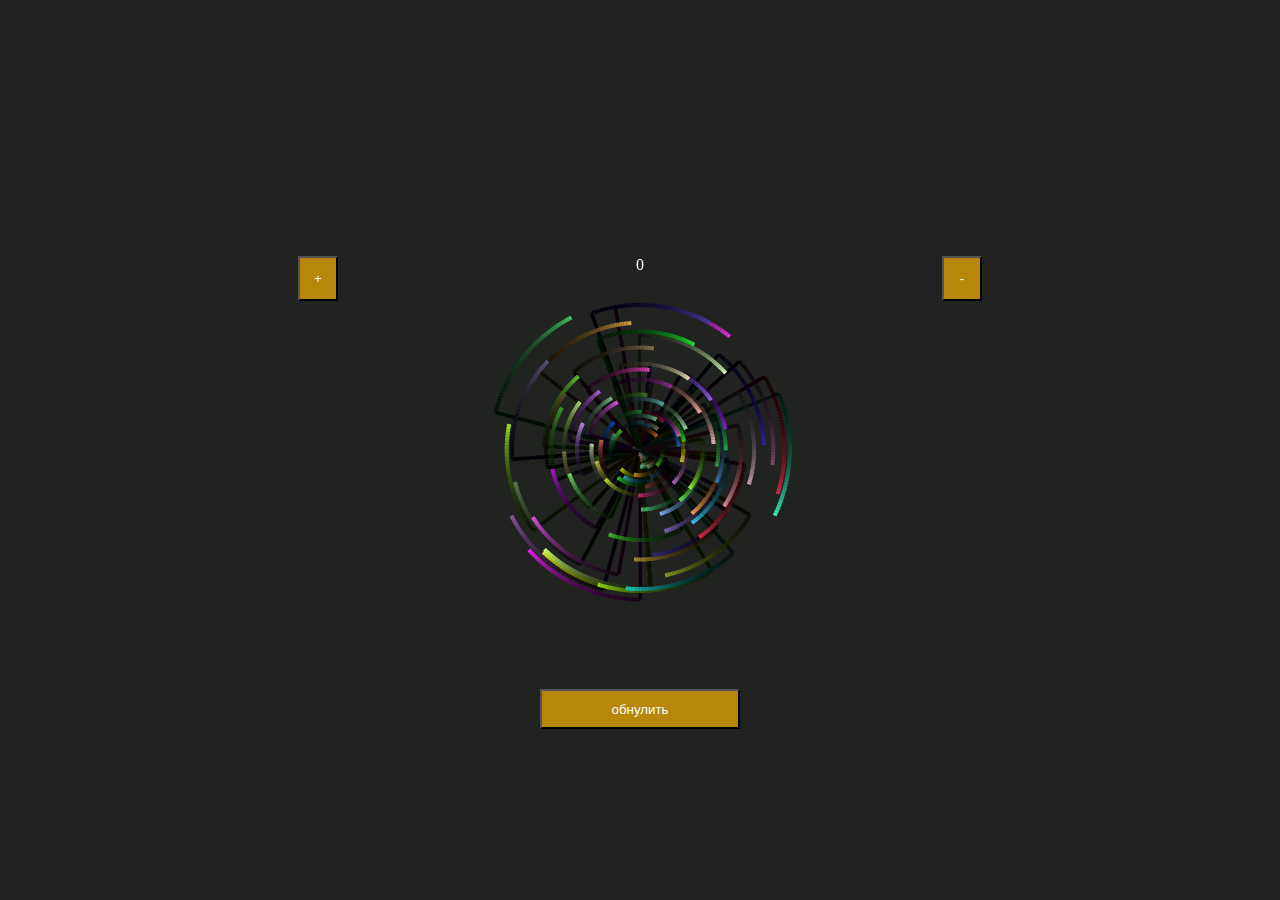
<file: index.html>
<!doctype html>
<head>
	<meta charset="utf-8">
	<title>clicker</title>

	<link rel="stylesheet" href="core.css">
	<link rel="stylesheet" href="style.css">
</head>
<body>
	<canvas id="cw"></canvas>
	<div id="container">
		<div id="clicker">
			<button class="das" id="plus">+</button>
			<div id="number">0</div>
			<button class="das" id="minus">-</button>
			<button id="reset">обнулить</button>
	</div>
		</div>
<script src="main.js"></script>
<script src="anime.js"></script>

</body>
</html>
</file>
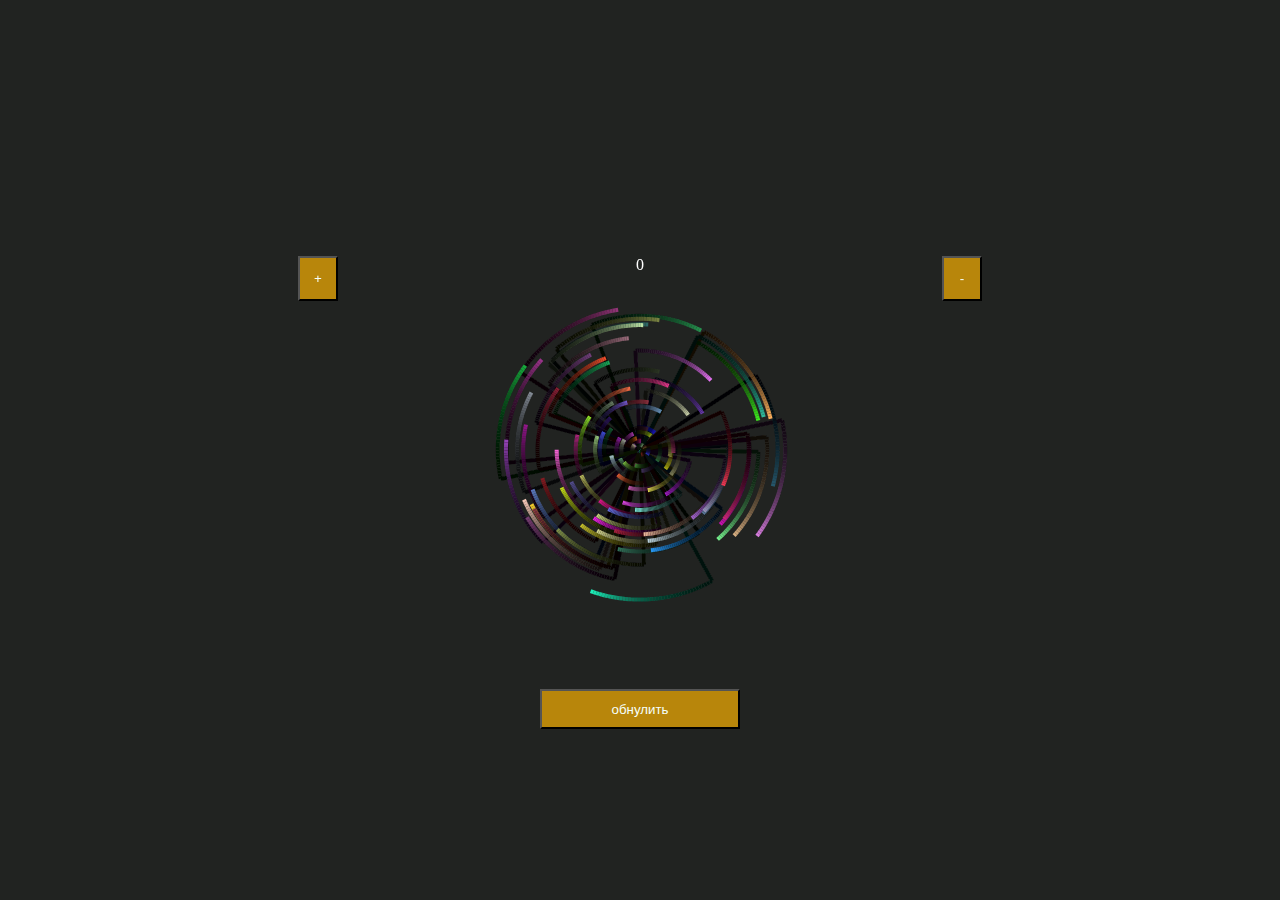
<file: gyg/index.html>
<!doctype html>
<head>
	<meta charset="utf-8">
	<title>clicker</title>

	<link rel="stylesheet" href="css/core.css">
	<link rel="stylesheet" href="css/style.css">
</head>
<body>
	<canvas id="cw"></canvas>
	<div id="container">
		<div id="clicker">
			<button class="das" id="plus">+</button>
			<div id="number">0</div>
			<button class="das" id="minus">-</button>
			<button id="reset">обнулить</button>
	</div>
		</div>
<script src="main.js"></script>
<script src="anime.js"></script>

</body>
</html>
</file>
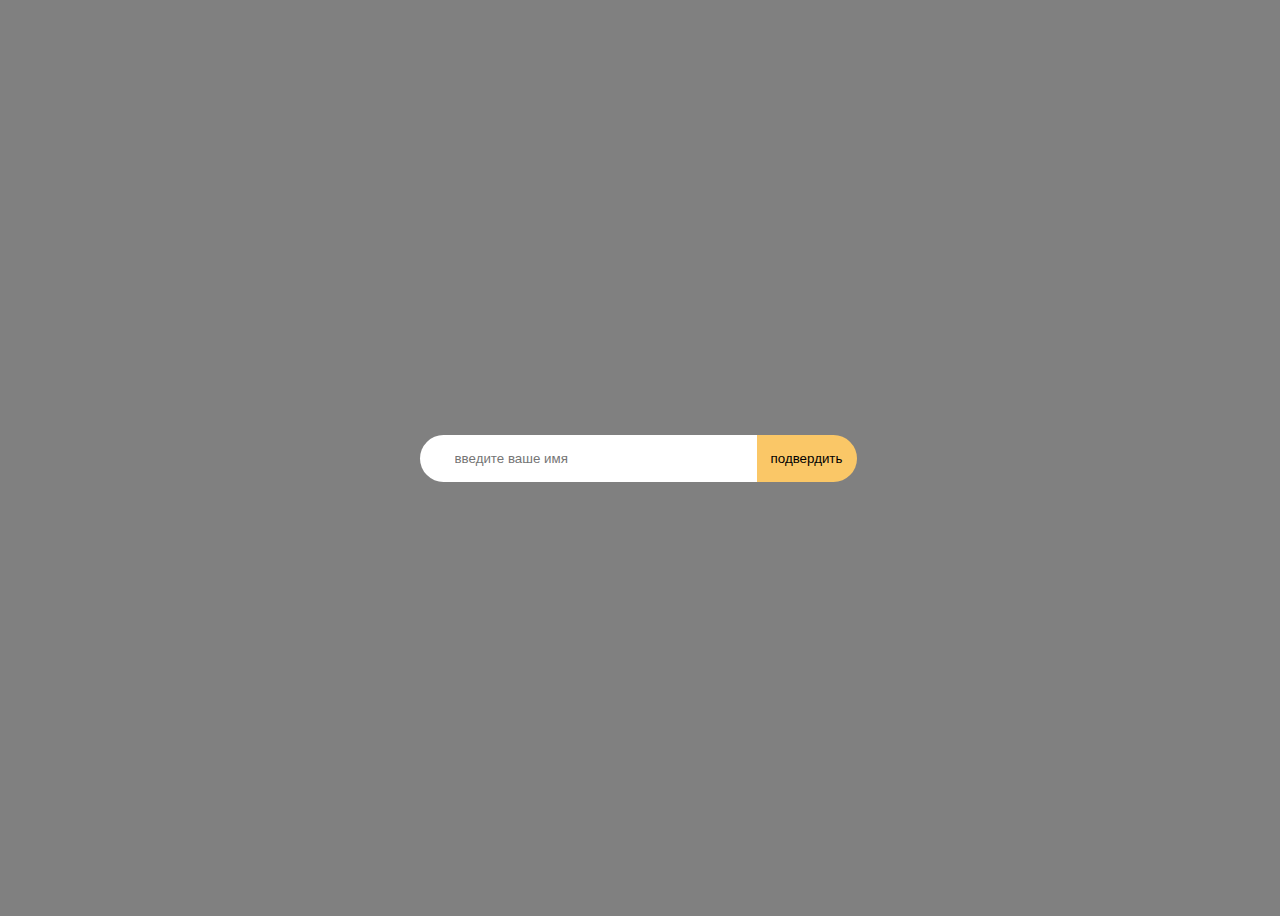
<file: lesson 6/dz6/index.html>
<!DOCTYPE html>
<html lang="en">
<head>
    <meta charset="UTF-8">
    <meta http-equiv="X-UA-Compatible" content="IE=edge">
    <meta name="viewport" content="width=device-width, initial-scale=1.0">
    <title>Document</title>
    <link rel="stylesheet" href="style.css">
</head>
<body>
    <div class="inner">
         <div class="input">
            <input id="name" type="text" placeholder="введите ваше имя">
            <input id="knopka" type="submit" value="подвердить">
        </div>
        <div class="list"></div>
    </div>

</body>
<script src="main.js"></script>
</html>
</file>
<file: core.css>
@import url('https://fonts.googleapis.com/css2?family=Palette+Mosaic&display=swap');
body {
    margin: 0 auto;
    background-color: #FFF8DC,;
    background-color: #F0FFF0;
  }
  canvas{
      position:absolute;
  }
  #container{
      height:100%;
      width:100%;
  }
  button{
      background-color: #B8860B;
      color:#F5FFFA;
  }
</file>
<file: gyg/css/core.css>
@import url('https://fonts.googleapis.com/css2?family=Palette+Mosaic&display=swap');
body {
    margin: 0 auto;
    background-color: #FFF8DC,;
    background-color: #F0FFF0;
  }
  canvas{
      position:absolute;
  }
  #container{
      height:100%;
      width:100%;
  }
  button{
      background-color: #B8860B;
      color:#F5FFFA;
  }
</file>
<file: lesson 6/dz6/style.css>
body {
    background-color: grey;
 }
.inner {
    height: 100vh;
    display: flex;
    justify-content: center;
    align-items: center;
}
.input {
    position: absolute;

}
#name {
    width: 300px;
    height: 45px;
    border-radius: 30px 0 0 30px;
    border: none;
    padding-left: 35px;
    outline: none;

}
#knopka {
    position: relative;
    left: -4px;
    width: 100px;
    height: 47px;
    border-radius: 0 30px 30px 0;
    border: none;
    background-color: #FAC767;
    cursor: pointer;
}
.list {
    position: relative;
}
.block {
    position: relative;
    top: 200px;
    width: 1080px;
    height: 300px;
    text-transform: uppercase;
    text-align: center;
    font-weight: 700;
    font-size: 100px;
    background: linear-gradient(#696969,#FFFFFF);
    color: black;
}
</file>
<file: style.css>
#clicker{
    display: flex;
  justify-content: space-evenly;
  margin-top: 20%;
}
#reset{
    position: absolute;
    bottom:19%;
    width:200px;
    height:40px;
}
.das{
    width:40px;
    height:45px;
}

#cw {
    position: absolute;
    z-index: -1;
    top:0%;
  }
  #number{
      color:white;
  }
</file>
<file: gyg/css/style.css>
#clicker{
    display: flex;
  justify-content: space-evenly;
  margin-top: 20%;
}
#reset{
    position: absolute;
    bottom:19%;
    width:200px;
    height:40px;
}
.das{
    width:40px;
    height:45px;
}

#cw {
    position: absolute;
    z-index: -1;
    top:0%;
  }
  #number{
      color:white;
  }
</file>
